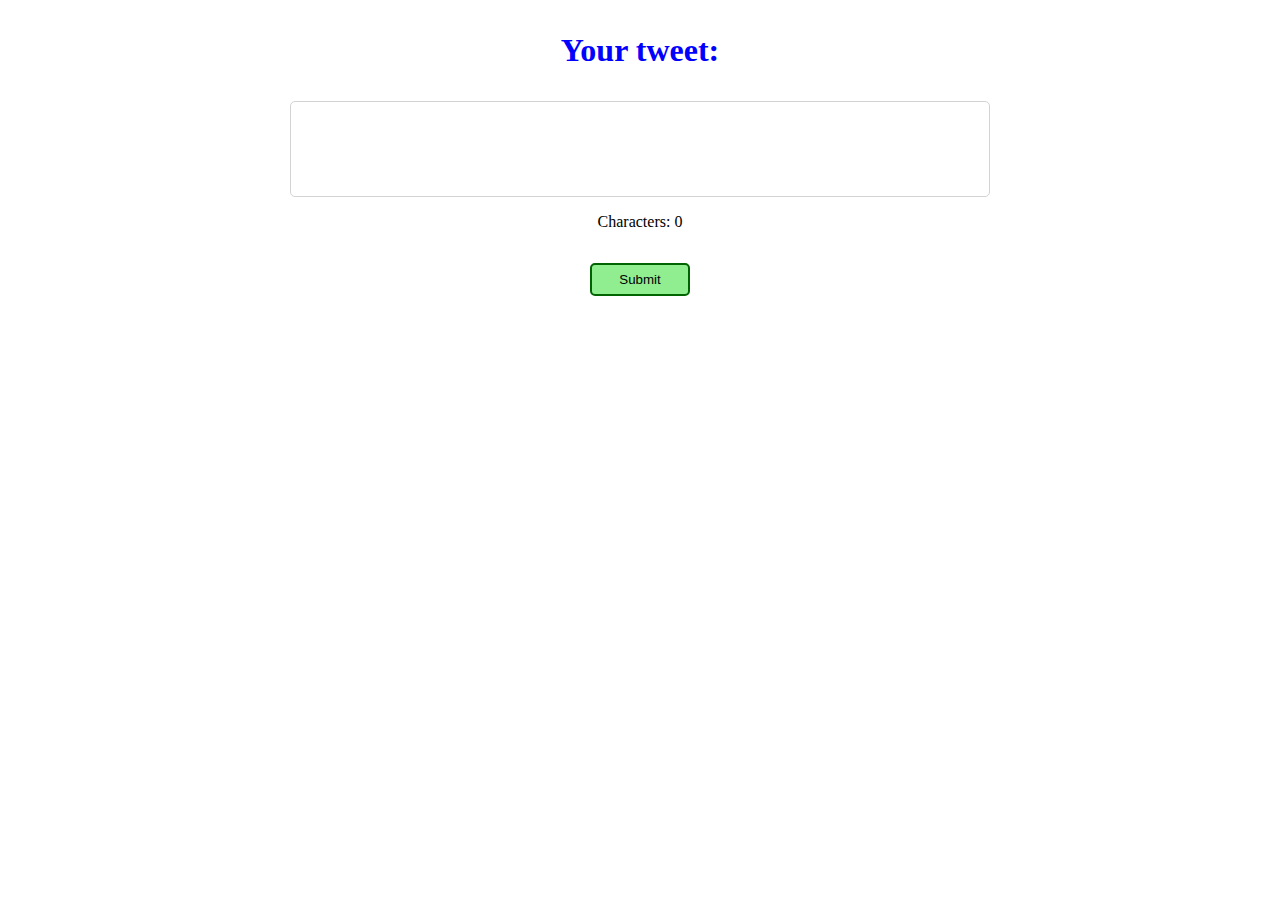
<file: challenge-mini-twitter/index.html>
<!DOCTYPE html>
<html>

<head>
	<title>Mini-Twitter</title>
	<link rel="stylesheet" href="src/style.css" />
</head>

<body>
	<!-- Write your HTML in here -->
	<form>
		<label for="txt">Your tweet:</label>
		<textarea id="txt" rows="6" cols="60"></textarea>
		<p id="charNum">Characters: 0</p>
		<input id="saveBtn" type="submit" value="Submit">
	</form>
	<div id="tweets"></div>
	<script src="src/index.js"></script>
</body>

</html>
</file>
<file: challenge-mini-twitter/src/style.css>
form,
#tweets {
  display: flex;
  flex-direction: column;
  justify-content: center;
  max-width: 700px;
  margin: 2rem auto;
}

#saveBtn {
  width: 100px;
  margin: 1rem auto;
  padding: 1%;
  background-color: lightgreen;
  border: 2px solid darkgreen;
  border-radius: 5px;
}

label {
  text-align: center;
  font-size: 2rem;
  margin-bottom: 2rem;
  color: blue;
  font-weight: bold;
}

textarea {
  border: 1px solid lightgray;
  border-radius: 5px;
  resize: none;
}

#charNum {
  text-align: center;
}

a {
  margin-right: 1rem;
  width: 15%;
}

article {
  display: flex;
  justify-content: space-around;
  align-items: center;
}

article > p {
  border: 1px solid lightgray;
  border-radius: 5px;
  width: 60%;
  padding: 1rem;
}

.delBtn {
  padding: 0 1rem;
  margin: 2rem auto;
  border: none;
  background-color: orange;
  border-radius: 10px;
}
</file>
